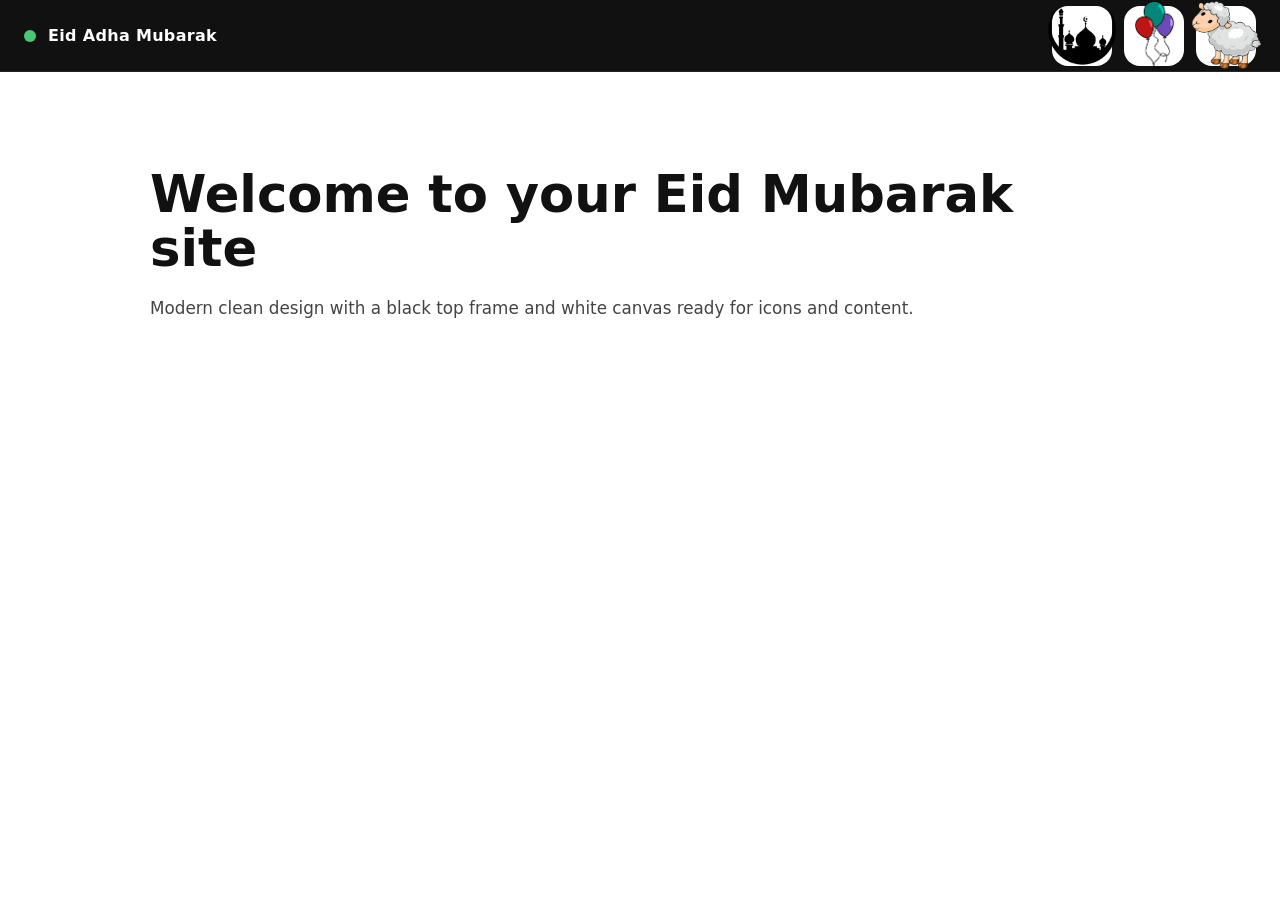
<file: index.html>
<!DOCTYPE html>
<html lang="en">
<head>
  <meta charset="UTF-8" />
  <meta name="viewport" content="width=device-width, initial-scale=1.0" />
  <title>Eid Mubarak Landing</title>
  <link rel="stylesheet" href="styles.css" />
</head>
<body>
  <header class="top-frame">
    <div class="brand">
      <span class="brand-dot"></span>
      <span class="brand-name">Eid Adha Mubarak</span>
    </div>
    <nav class="icon-bar">
      <a href="mosque.html" class="icon-slot" aria-label="Mosque page">
        <img src="mosque2.png" alt="Mosque icon" />
      </a>
      <a href="balloons.html" class="icon-slot" aria-label="Balloons page">
        <img src="balloons2.png" alt="Balloons icon" />
      </a>
      <a href="sheep.html" class="icon-slot" aria-label="Sheep page">
        <img src="sheep-3dya.webp" alt="Sheep icon" />
      </a>
    </nav>
  </header>
  <main class="page-content">
    <section class="hero">
      <h1>Welcome to your Eid Mubarak site</h1>
      <p>Modern clean design with a black top frame and white canvas ready for icons and content.</p>
    </section>
  </main>
  <script src="script.js"></script>
</body>
</html>
</file>
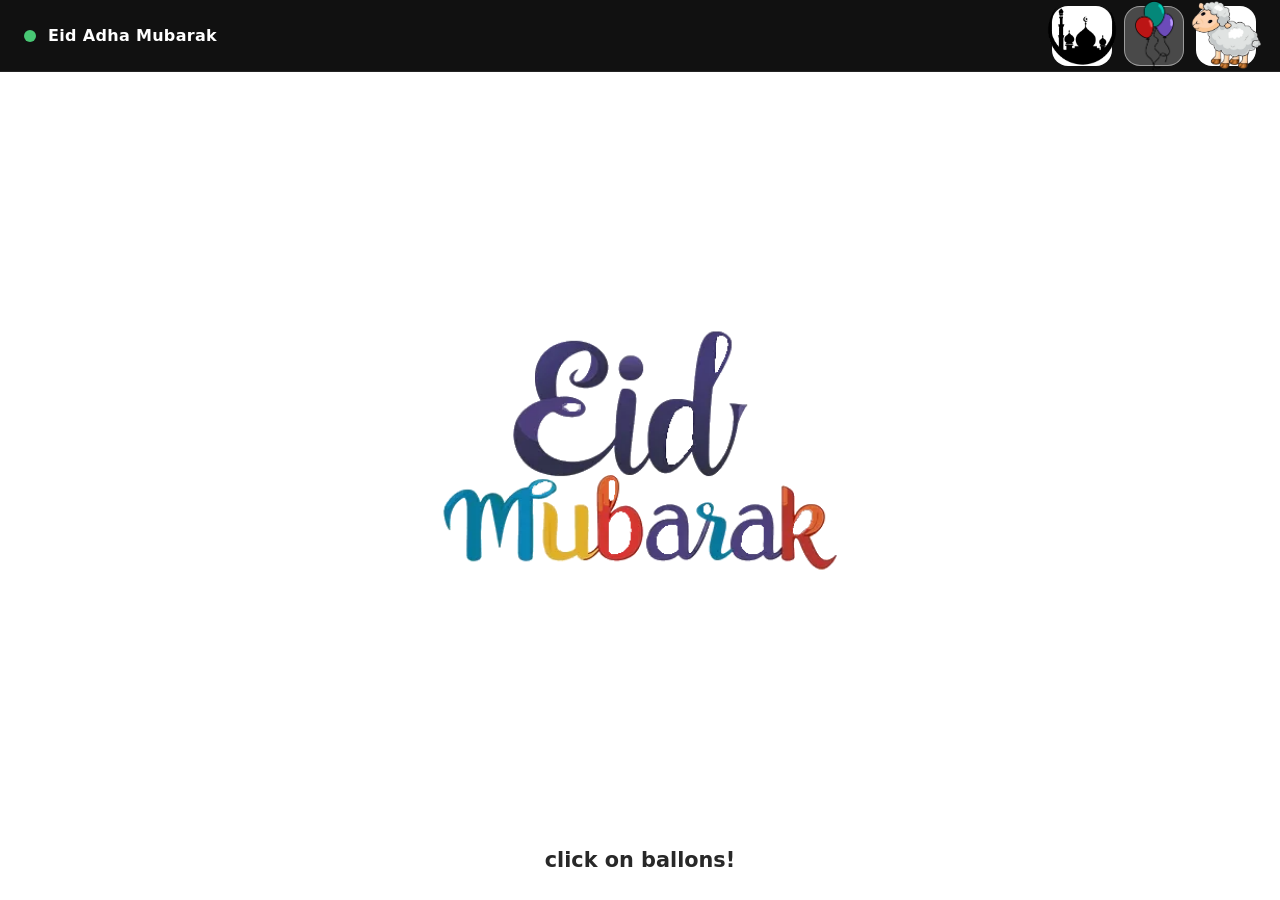
<file: balloons.html>
<!DOCTYPE html>
<html lang="en">
<head>
  <meta charset="UTF-8" />
  <meta name="viewport" content="width=device-width, initial-scale=1.0" />
  <title>Balloon Celebration</title>
  <link rel="stylesheet" href="styles.css" />
</head>
<body>
  <header class="top-frame">
    <div class="brand">
      <span class="brand-dot"></span>
      <span class="brand-name">Eid Adha Mubarak</span>
    </div>
    <nav class="icon-bar">
      <a href="mosque.html" class="icon-slot" aria-label="Mosque page">
        <img src="mosque2.png" alt="Mosque icon" />
      </a>
      <a href="balloons.html" class="icon-slot" aria-label="Balloons page">
        <img src="balloons2.png" alt="Balloons icon" />
      </a>
      <a href="sheep.html" class="icon-slot" aria-label="Sheep page">
        <img src="sheep-3dya.webp" alt="Sheep icon" />
      </a>
    </nav>
  </header>
  <main class="page-content">
    
  </main>
  <!-- Score box (top-right like balance) -->
  <div id="balloon-score" class="reveal-button score-box" style="display: none;">Score:0</div>

  <!-- Click on ballons instruction text (lower part) -->
  <div id="balloons-instruction" class="balloons-instruction">click on ballons!</div>

  <div id="spot-layer" class="spot-layer" aria-hidden="true"></div>
   <div id="balloon-stage" class="balloon-stage" aria-hidden="true"></div>
  <!-- Eid image container (same animation as Mosque page) -->
  <div id="eid-container" class="eid-container" aria-hidden="true">
    <img id="eid-image" src="eid-color.webp" alt="Eid Mubarak" class="eid-image" />
  </div>
  <script src="script.js"></script>
</body>
</html>
</file>
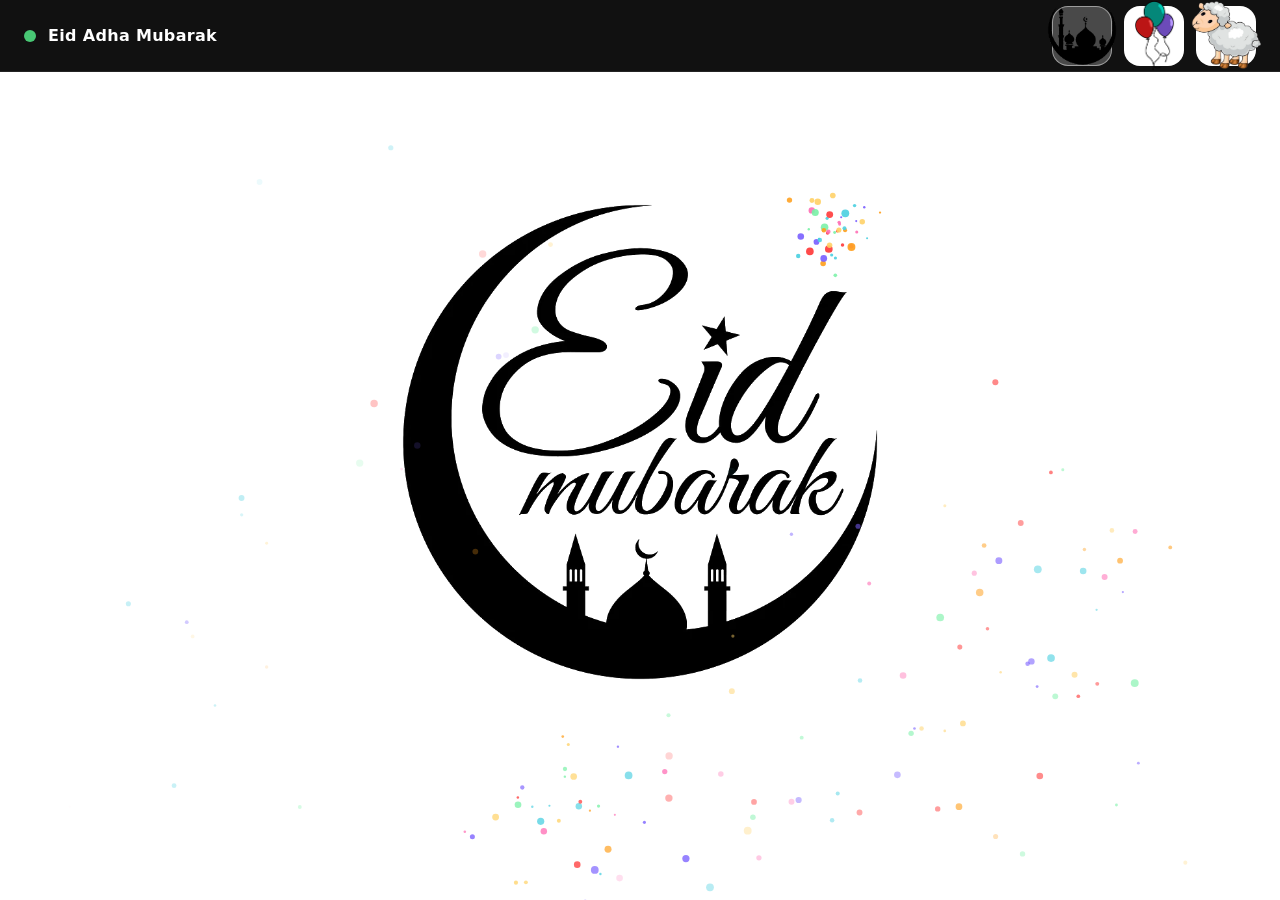
<file: mosque.html>
<!DOCTYPE html>
<html lang="en">
<head>
  <meta charset="UTF-8" />
  <meta name="viewport" content="width=device-width, initial-scale=1.0" />
  <title>Mosque Blessings</title>
  <link rel="stylesheet" href="styles.css" />
</head>
<body>
  <header class="top-frame">
    <div class="brand">
      <span class="brand-dot"></span>
      <span class="brand-name">Eid Adha Mubarak</span>
    </div>
    <nav class="icon-bar">
      <a href="mosque.html" class="icon-slot" aria-label="Mosque page">
        <img src="mosque2.png" alt="Mosque icon" />
      </a>
      <a href="balloons.html" class="icon-slot" aria-label="Balloons page">
        <img src="balloons2.png" alt="Balloons icon" />
      </a>
      <a href="sheep.html" class="icon-slot" aria-label="Sheep page">
        <img src="sheep-3dya.webp" alt="Sheep icon" />
      </a>
    </nav>
  </header>
  <main class="page-content">
    <!-- Page content removed per request. The Eid image will appear centered and animate on load/click. -->
    <div id="eid-container" class="eid-container" aria-hidden="false">
      <img id="eid-image" src="eid_mubarak.webp" alt="Eid Mubarak" class="eid-image" />
      <div id="eid-caption" class="eid-caption" aria-hidden="true"></div>
    </div>
  </main>
  <script src="script.js"></script>
</body>
</html>
</file>
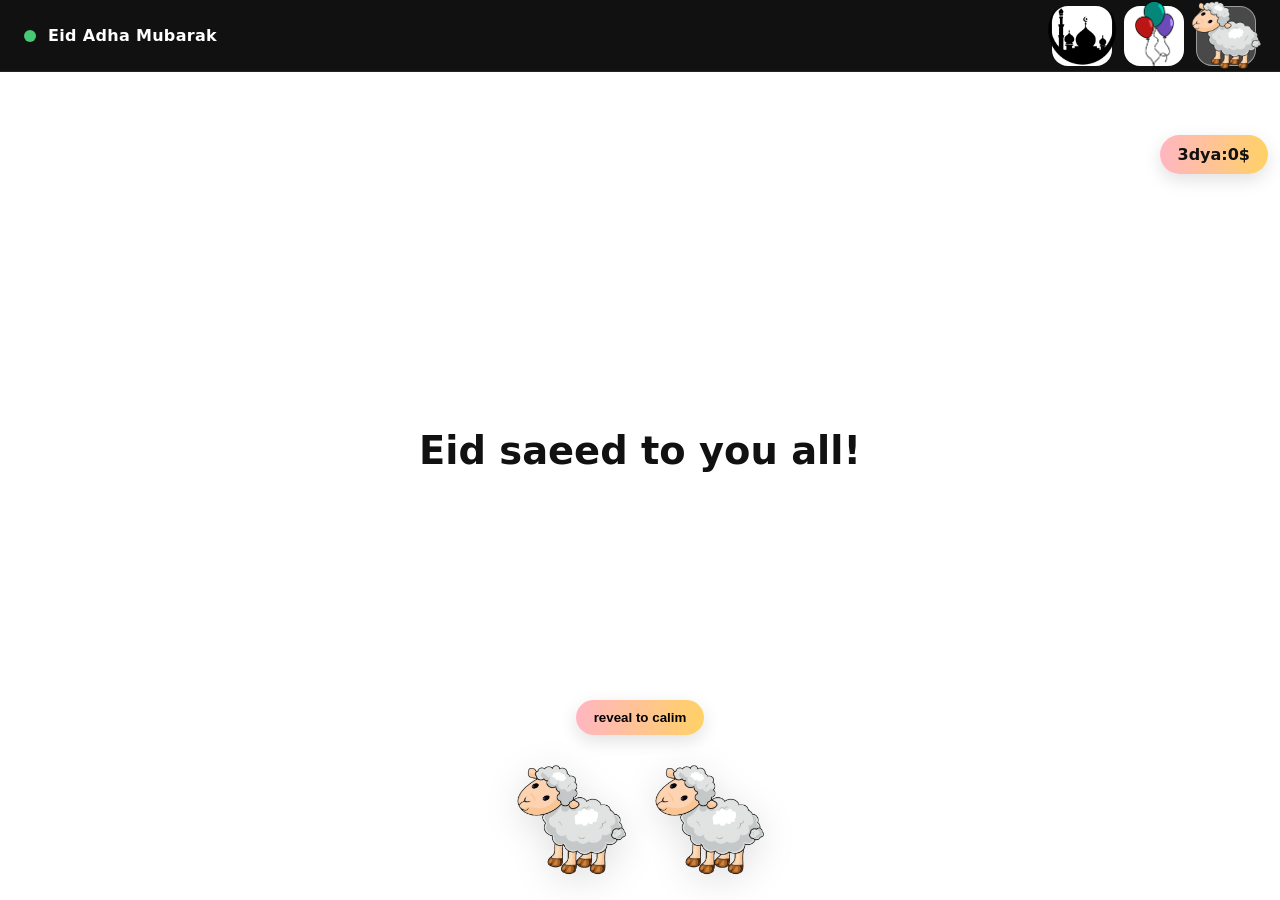
<file: sheep.html>
<!DOCTYPE html>
<html lang="en">
<head>
  <meta charset="UTF-8" />
  <meta name="viewport" content="width=device-width, initial-scale=1.0" />
  <title>Sheep Celebration</title>
  <link rel="stylesheet" href="styles.css" />
</head>
<body>
  <header class="top-frame">
    <div class="brand">
      <span class="brand-dot"></span>
      <span class="brand-name">Eid Adha Mubarak</span>
    </div>
    <nav class="icon-bar">
      <a href="mosque.html" class="icon-slot" aria-label="Mosque page">
        <img src="mosque2.png" alt="Mosque icon" />
      </a>
      <a href="balloons.html" class="icon-slot" aria-label="Balloons page">
        <img src="balloons2.png" alt="Balloons icon" />
      </a>
      <a href="sheep.html" class="icon-slot" aria-label="Sheep page">
        <img src="sheep-3dya.webp" alt="Sheep icon" />
      </a>
    </nav>
  </header>
  <main class="page-content">
    <!-- hero removed per request -->
    <section class="hero"></section>
  </main>
  <!-- top-right balance display -->
  <div id="balance" class="reveal-button balance">3dya:0$</div>
  <!-- Eid saeed greeting text -->
  <div id="eid-saeed-text" class="eid-saeed-text">Eid saeed to you all!</div>

  <div class="sheep-footer">
    <button id="reveal-button" class="reveal-button">reveal to calim</button>
    <div class="sheep-row" aria-hidden="true">
      <img src="sheep-3dya.webp" alt="sheep" class="sheep-img" />
      <img src="sheep-3dya.webp" alt="sheep" class="sheep-img" />
    </div>
  </div>
  <script src="script.js"></script>
</body>
</html>
</file>
<file: styles.css>
:root {
  /* change this single value to move the reveal button (and sheep footer) vertically */
  --sheep-footer-bottom: 24px; /* e.g. 24px (near bottom) or 120px (higher) */
  /* change this single value to raise/lower only the reveal button (negative to raise) */
  --reveal-button-raise: -20px; /* e.g. -40px */
  color-scheme: light;
  font-family: Inter, system-ui, -apple-system, BlinkMacSystemFont, 'Segoe UI', sans-serif;
  background-color: #ffffff;
  color: #111111;
}

* {
  box-sizing: border-box;
}

body {
  margin: 0;
  min-height: 100vh;
  background: #ffffff;
}

.top-frame {
  position: sticky;
  top: 0;
  width: 100%;
  background: #111111;
  color: #ffffff;
  display: flex;
  align-items: center;
  justify-content: space-between;
  padding: 0 24px;
  height: 72px;
  border-bottom: 1px solid rgba(255,255,255,0.08);
  z-index: 10;
}

.brand {
  display: flex;
  align-items: center;
  gap: 12px;
}

.brand-dot {
  width: 12px;
  height: 12px;
  background: #48c774;
  border-radius: 50%;
}

.brand-name {
  font-weight: 700;
  letter-spacing: 0.02em;
  font-size: 1rem;
}

.icon-bar {
  display: flex;
  align-items: center;
  gap: 12px;
}

.icon-slot {
  width: 60px;
  height: 60px;
  display: flex;
  align-items: center;
  justify-content: center;
  border: 1px solid rgba(255,255,255,0.25);
  border-radius: 16px;
  background: rgb(255, 255, 255);
  transition: transform 0.24s ease, background 0.24s ease;
  text-decoration: none;
}

.icon-slot:hover {
  transform: translateY(-2px);
  background: rgba(255,255,255,0.14);
}

.icon-slot.active {
  background: rgba(255,255,255,0.24);
  border-color: rgba(255,255,255,0.45);
}

.icon-slot img {
  width: 70px;
  height: 70px;
  object-fit: contain;
}

.page-content {
  padding: 48px 24px;
}

.hero {
  max-width: 980px;
  margin: 0 auto;
  padding: 48px 0;
}

.hero h1 {
  margin: 0 0 18px;
  font-size: clamp(2.2rem, 4vw, 4rem);
  line-height: 1.05;
}

.hero p {
  margin: 0;
  font-size: 1.05rem;
  line-height: 1.75;
  color: #444;
}

/* Eid image container (centered, inline, pop animation) */
.eid-container {
  position: fixed;
  inset: 0;
  display: flex;
  flex-direction: column;
  align-items: center;
  justify-content: center;
  gap: 16px;
  pointer-events: none;
  z-index: 999;
}
.eid-image {
  width: min(60vw, 520px);
  max-height: 70vh;
  object-fit: contain;
  border-radius: 8px;
  transform: scale(0.82);
  opacity: 0;
  transition: transform 2000ms cubic-bezier(.2,.9,.25,1), opacity 1600ms ease;
}
.eid-image.pop {
  transform: scale(1);
  opacity: 1;
}
.eid-caption {
  max-width: min(60vw, 520px);
  color: #000;
  font-family: 'Segoe UI', Tahoma, Geneva, Verdana, sans-serif;
  font-size: clamp(1rem, 1.6vw, 1.4rem);
  text-align: center;
  line-height: 1.5;
  z-index: 1000;
  pointer-events: none;
  opacity: 0;
  transition: opacity 260ms ease;
  white-space: pre-wrap;
}
.eid-caption.visible {
  opacity: 1;
}

.balloon-stage {
  position: fixed;
  inset: 0;
  overflow: hidden;
  pointer-events: none;
  z-index: 2;
}
.spot-layer {
  position: fixed;
  inset: 0;
  overflow: hidden;
  pointer-events: none;
  z-index: 1; /* just above background */
}
.balloon {
  position: absolute;
  bottom: -120px;
  width: 72px;
  height: 98px;
  pointer-events: auto;
  cursor: pointer;
  display: flex;
  align-items: flex-end;
  justify-content: center;
  transform-origin: center bottom;
  transition: transform 360ms cubic-bezier(0.34, 1.56, 0.64, 1), opacity 260ms ease;
}
.balloon img {
  display: block;
  width: 100%;
  height: auto;
  object-fit: contain;
}
.balloon::before {
  content: '';
  position: absolute;
  left: 50%;
  bottom: -30px;
  width: 3px;
  height: 34px;
  background: linear-gradient(90deg, rgba(0,0,0,0.14), rgba(0,0,0,0.04), rgba(0,0,0,0.14));
  transform: translateX(-50%);
  border-radius: 2px;
}
.color-spot {
  position: absolute;
  pointer-events: none;
  transform: translate(-50%, -50%) scale(0.92);
  opacity: 0;
  transition: opacity 240ms ease, transform 360ms ease;
  border-radius: 50%;
  box-shadow: inset 0 0 08px rgba(255,255,255,0.18), 0 4px 18px rgba(0,0,0,0.12);
  clip-path: polygon(
    2% 37%, 8% 31%, 14% 36%, 20% 30%, 26% 34%, 32% 27%, 38% 33%, 44% 25%, 50% 31%, 56% 24%,
    62% 29%, 68% 21%, 74% 27%, 80% 18%, 86% 24%, 92% 16%, 98% 22%, 100% 44%, 95% 58%, 90% 65%,
    85% 69%, 80% 72%, 75% 75%, 70% 77%, 65% 80%, 60% 82%, 55% 84%, 50% 86%, 45% 85%, 40% 87%,
    35% 86%, 30% 88%, 25% 86%, 20% 90%, 15% 88%, 10% 92%, 5% 88%, 0% 82%
  );
}
.color-spot.visible {
  opacity: 0.88;
  transform: translate(-50%, -50%) scale(1);
}
.color-spot-img {
  position: absolute;
  pointer-events: none;
  transform: translate(-50%, -50%);
  z-index: 1;
  opacity: 1;
  filter: drop-shadow(0 6px 14px rgba(0,0,0,0.12));
  max-width: 220px;
  width: auto;
  height: auto;
}
.balloon.splat {
  animation-name: balloon-splat;
  animation-duration: 520ms;
  animation-timing-function: cubic-bezier(0.25, 0.46, 0.45, 0.94);
  animation-fill-mode: forwards;
}
.balloon-rise {
  animation-name: balloon-rise;
  animation-timing-function: ease-out;
  animation-fill-mode: forwards;
}
@keyframes balloon-rise {
  0% { transform: translateY(0) rotate(0deg); opacity: 0; }
  10% { opacity: 1; }
  100% { transform: translateY(-115vh) rotate(32deg); opacity: 0.1; }
}
@keyframes balloon-splat {
  0% { transform: translateY(0) scale(1) rotate(0deg); }
  100% { transform: translateY(-8px) scale(1.2) rotate(8deg); opacity: 0; }
}

@media (max-width: 720px) {
  .top-frame {
    flex-direction: column;
    height: auto;
    gap: 12px;
    padding: 16px;
    align-items: flex-start;
  }

  .icon-bar {
    width: 100%;
    justify-content: space-between;
  }

  .icon-slot {
    flex: 1;
  }
}

/* Sheep footer + reveal button */
.sheep-footer {
  position: fixed;
  left: 0;
  right: 0;
  bottom: var(--sheep-footer-bottom);
  display: flex;
  flex-direction: column;
  align-items: center;
  gap: 10px;
  z-index: 50;
  pointer-events: auto;
}

/* allow moving only the reveal button without shifting the sheep images */
.sheep-footer .reveal-button {
  transform: translateY(var(--reveal-button-raise));
  transition: transform 200ms ease;
  z-index: 55;
}
.sheep-row {
  display: flex;
  gap: 28px;
  align-items: flex-end;
  justify-content: center;
}
.sheep-item {
  display: flex;
  flex-direction: column;
  align-items: center;
  gap: 8px;
}
.sheep-img {
  width: 110px;
  height: auto;
  transform-origin: center bottom;
  animation: sheep-pop 1200ms ease-in-out infinite alternate;
  filter: drop-shadow(0 8px 18px rgba(0,0,0,0.12));
}
@keyframes sheep-pop {
  0% { transform: translateY(0) scale(1); }
  100% { transform: translateY(-12px) scale(1.06); }
}
.reveal-button {
  pointer-events: auto;
  background: linear-gradient(90deg,#ffb6c1,#ffd166);
  border: none;
  padding: 10px 18px;
  border-radius: 999px;
  font-weight: 700;
  box-shadow: 0 6px 18px rgba(0,0,0,0.12);
  cursor: pointer;
}

/* top-right balance framed like the button */
.balance {
  position: fixed;
  top: 135px;
  right: 12px;
  z-index: 60;
  pointer-events: auto;
}

/* score box for Balloons page (top-right like balance) */
.score-box {
  position: fixed;
  top: 135px;
  right: 12px;
  z-index: 60;
  pointer-events: auto;
}

/* click on ballons instruction text (lower part of page) */
.balloons-instruction {
  position: fixed;
  left: 50%;
  bottom: 28px;
  transform: translateX(-50%);
  font-size: clamp(1rem, 2vw, 1.3rem);
  font-weight: 600;
  color: #111;
  text-align: center;
  z-index: 45;
  pointer-events: none;
  opacity: 0.9;
  white-space: nowrap;
}
/* Eid saeed greeting text (center of page) */
.eid-saeed-text {
  position: fixed;
  top: 50%;
  left: 50%;
  transform: translate(-50%, -50%);
  font-size: clamp(1.6rem, 3.5vw, 2.4rem);
  font-weight: 700;
  color: #111;
  text-align: center;
  z-index: 40;
  pointer-events: none;
  opacity: 1;
  transition: opacity 360ms ease, transform 360ms ease;
  white-space: nowrap;
}
.eid-saeed-text.hidden {
  opacity: 0;
  transform: translate(-50%, -50%) scale(0.94);
  pointer-events: none;
}
/* Dollars overlay (pop-in like eid) */
.dollars-overlay {
  position: fixed;
  inset: 0;
  display: flex;
  flex-direction: column;
  align-items: center;
  justify-content: center;
  gap: 12px;
  z-index: 1005;
  pointer-events: auto;
}
.dollars-image {
  width: min(70vw, 300px);
  max-height: 60vh;
  object-fit: contain;
  border-radius: 8px;
  transform: scale(0.88);
  opacity: 0;
  transition: transform 800ms cubic-bezier(.2,.9,.25,1), opacity 560ms ease;
}
.dollars-image.pop { transform: scale(1); opacity: 1; }
.dollars-caption {
  color: #000;
  font-weight: 500;
  font-size: clamp(0.8rem, 1.2vw, 1.05rem);
  opacity: 0;
  transform: translateY(6px);
  transition: opacity 260ms ease, transform 360ms ease;
}
.dollars-caption.visible { opacity: 1; transform: translateY(0); }

/* caption lines styling */
.dollars-main {
  display: block;
  font-size: clamp(0.9rem, 2vw, 1.3rem);
  font-weight: 800;
  line-height: 1.05;
}
.dollars-sub {
  display: block;
  top: 200px;
  font-size: clamp(0.6rem, 1.2vw, 1.05rem);
  font-weight: 600;
  margin-top: 6px;
  color: #333;
}

/* dollars overlay close button */
.dollars-close {
  position: absolute;
  top: 200px;
  right: 12px;
  width: 20px;
  height: 20px;
  border-radius: 50%;
  background: rgba(0,0,0,0.6);
  color: #fff;
  display: flex;
  align-items: center;
  justify-content: center;
  font-weight: 700;
  cursor: pointer;
  pointer-events: auto;
}

/* animate balance change */
.balance {
  transition: transform 260ms cubic-bezier(.2,.9,.25,1), background 240ms ease;
}
.balance.updated {
  transform: translateY(-6px) scale(1.04);
  background: linear-gradient(90deg,#ffd166,#ffb6c1);
}
</file>
